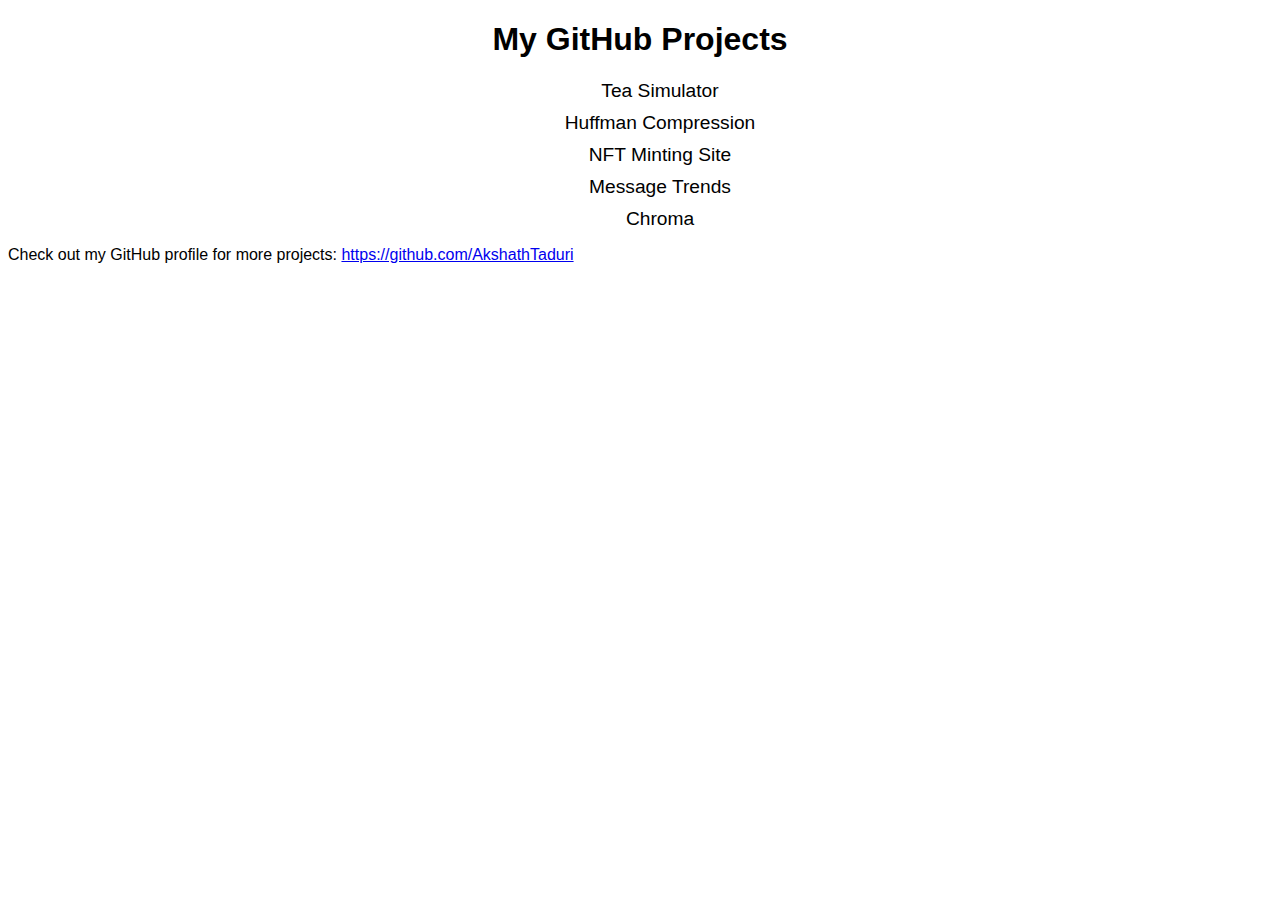
<file: index.html>
<!DOCTYPE html>
<html>

<head>
	<title>My Projects</title>
	<link rel="stylesheet" type="text/css" href="style.css">
</head>

<body>
	<h1>My GitHub Projects</h1>

	<ul>
		<li><a href="https://github.com/AkshathTaduri/Tea-Simulator">Tea Simulator</a></li>
		<li><a href="https://github.com/AkshathTaduri/HuffmanCoding">Huffman Compression</a></li>
		<li><a href="https://github.com/TexasBlockchainDAO/nft-minting">NFT Minting Site</a></li>
		<li><a href="https://github.com/AkshathTaduri/MessageTrends">Message Trends</a></li>
		<li><a href="https://github.com/sophiabaig/convergent-f22-fashion">Chroma</a></li>
	</ul>

	<p>Check out my GitHub profile for more projects: <a
			href="https://github.com/AkshathTaduri">https://github.com/AkshathTaduri</a></p>
</body>

</html>
</file>
<file: style.css>
/* Use the Nunito font for all text on the page */
body {
    font-family: 'Nunito', sans-serif;
}

/* Style the page header */
h1 {
    font-size: 2em;
    font-weight: bold;
    text-align: center;
}

/* Style the project links */
ul li {
    list-style: none;
    margin: 10px;
    font-size: 1.2em;
    text-align: center;
}

ul li a {
    color: #000;
    text-decoration: none;
}

ul li a:hover {
    text-decoration: underline;
}
</file>
